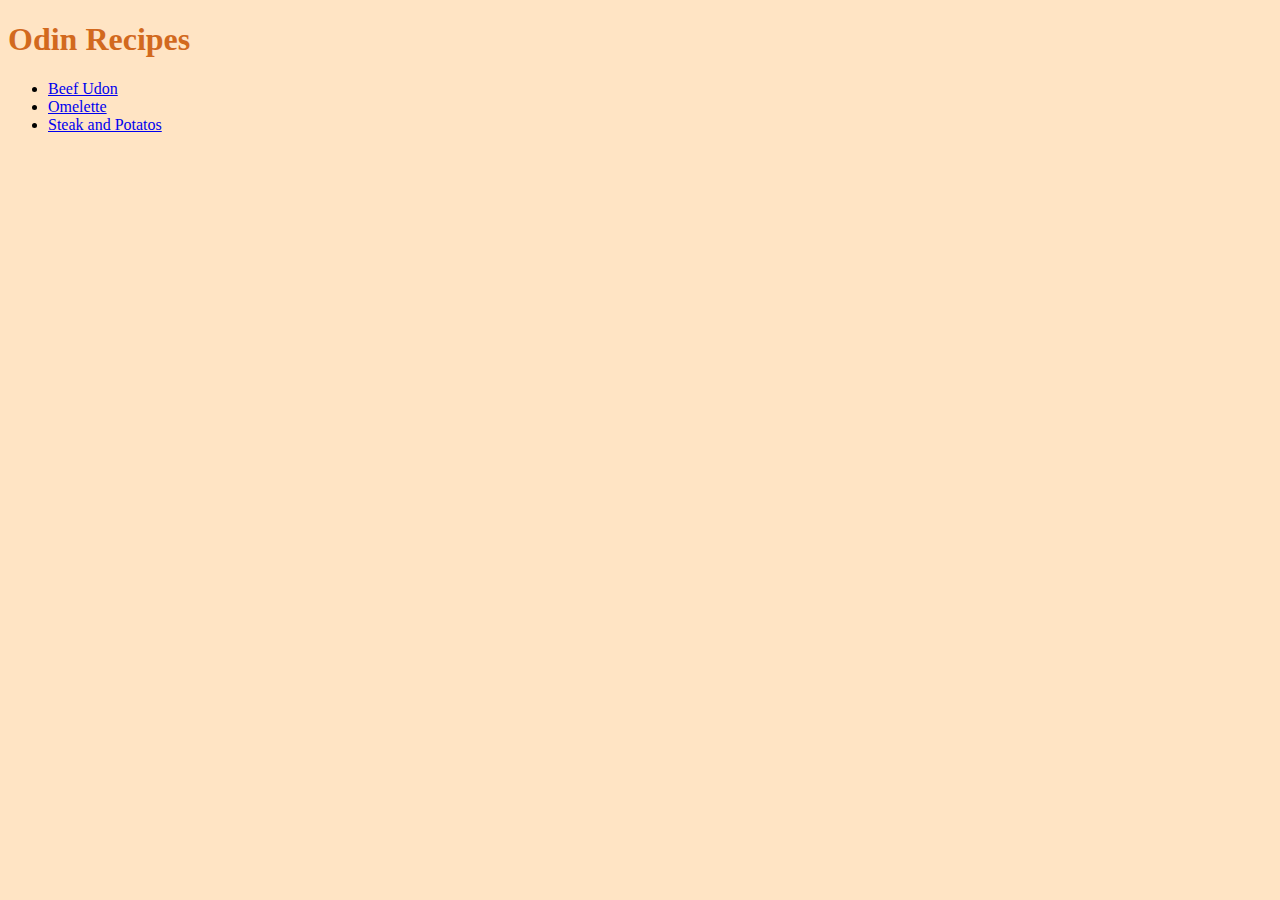
<file: index.html>
<!DOCTYPE html>
<html lang="en">
<head>
    <meta charset="UTF-8">
    <meta http-equiv="X-UA-Compatible" content="IE=edge">
    <meta name="viewport" content="width=device-width, initial-scale=1.0">
    <title>Odin Recipes</title>
    <link rel="stylesheet" href="./css/style.css">
</head>
<body>
    <h1>Odin Recipes</h1>

    <ul>
        <li><a href="./recipes/udon.html">Beef Udon</a></li>
        <li><a href="./recipes/omelette.html">Omelette</a></li>
        <li><a href="./recipes/steak.html">Steak and Potatos</a></li>
    </ul>
    

</body>
</html>
</file>
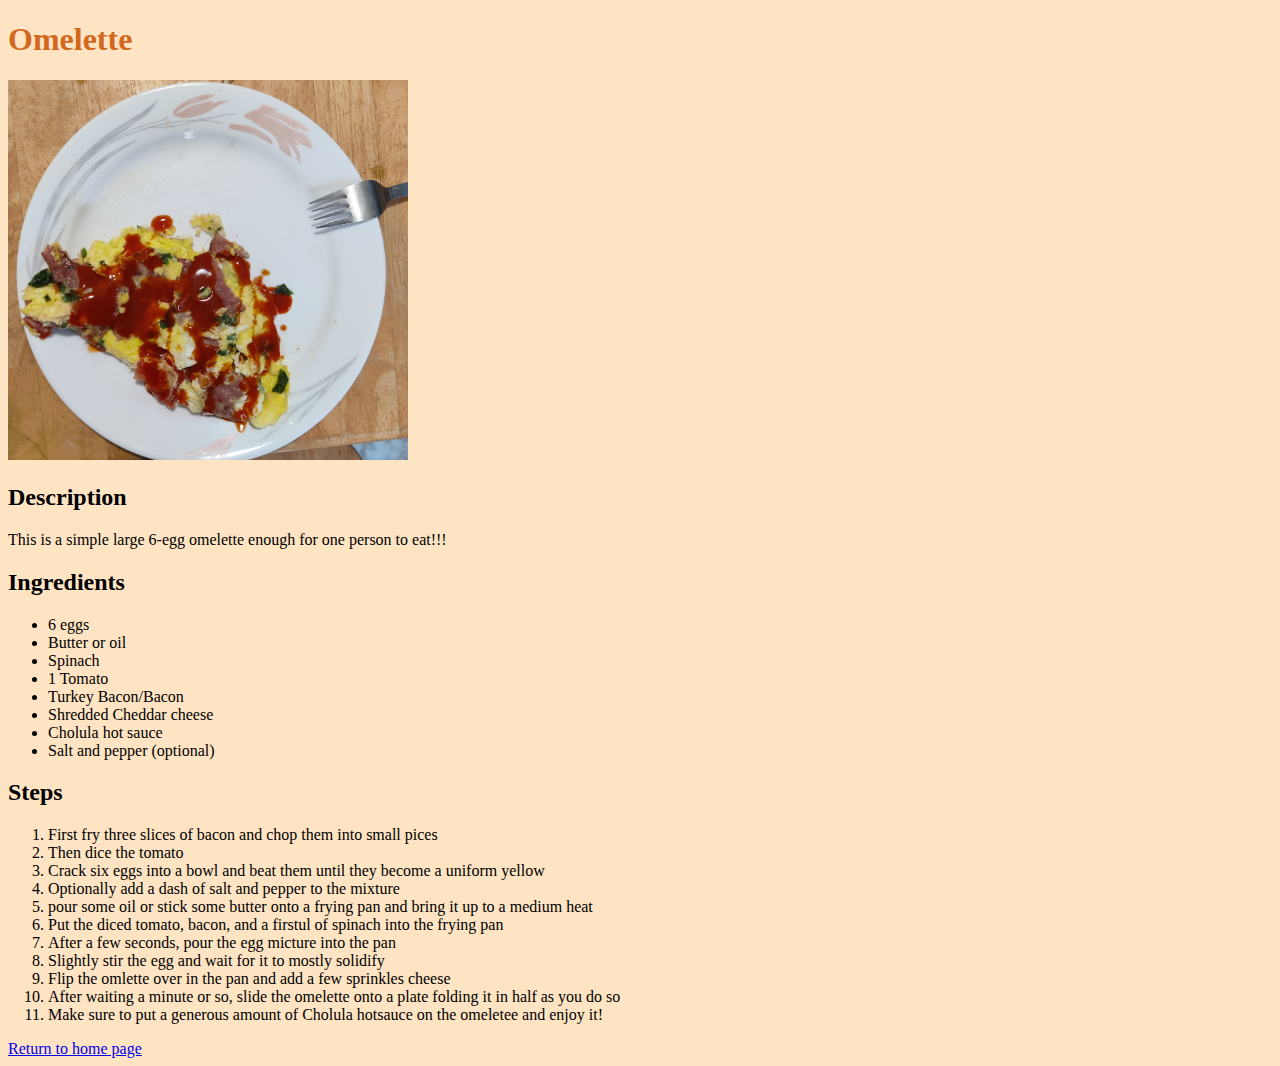
<file: recipes/omelette.html>
<!DOCTYPE html>
<html lang="en">
<head>
    <meta charset="UTF-8">
    <meta http-equiv="X-UA-Compatible" content="IE=edge">
    <meta name="viewport" content="width=device-width, initial-scale=1.0">
    <title>Omelette Recipe</title>
    <link rel="stylesheet" href=".././css/style.css">
</head>
<body>
    <h1>Omelette</h1>
    <img src="..\imgs\omelette.jpg" alt="Picture of omelette made from this recipe"   width="400" 
    height="380">
    <h2>Description</h2>

    <p>This is a simple large 6-egg omelette enough for one person to eat!!!</p>
    <h2>Ingredients</h2>

    <ul>
        <li>6 eggs</li>
        <li>Butter or oil</li>
        <li>Spinach</li>
        <li>1 Tomato</li>
        <li>Turkey Bacon/Bacon</li>
        <li>Shredded Cheddar cheese</li>
        <li>Cholula hot sauce</li>
        <li>Salt and pepper (optional)</li>
    </ul>

    <h2>Steps</h2>
    
    <ol>
        <li>First fry three slices of bacon and chop them into small pices</li>
        <li>Then dice the tomato</li>
        <li>Crack six eggs into a bowl and beat them until they become a uniform yellow</li>
        <li>Optionally add a dash of salt and pepper to the mixture</li>
        <li>pour some oil or stick some butter onto a frying pan and bring it up to a medium heat</li>
        <li>Put the diced tomato, bacon, and a firstul of spinach into the frying pan</li>
        <li>After a few seconds, pour the egg micture into the pan</li>
        <li>Slightly stir the egg and wait for it to mostly solidify</li>
        <li>Flip the omlette over in the pan and add a few sprinkles cheese</li>
        <li>After waiting a minute or so, slide the omelette onto a plate folding it in half as you do so</li>
        <li>Make sure to put a generous amount of Cholula hotsauce on the omeletee and enjoy it!</li>
    </ol>

    <a href="../index.html">Return to home page</a>
</body>
</html>
</file>
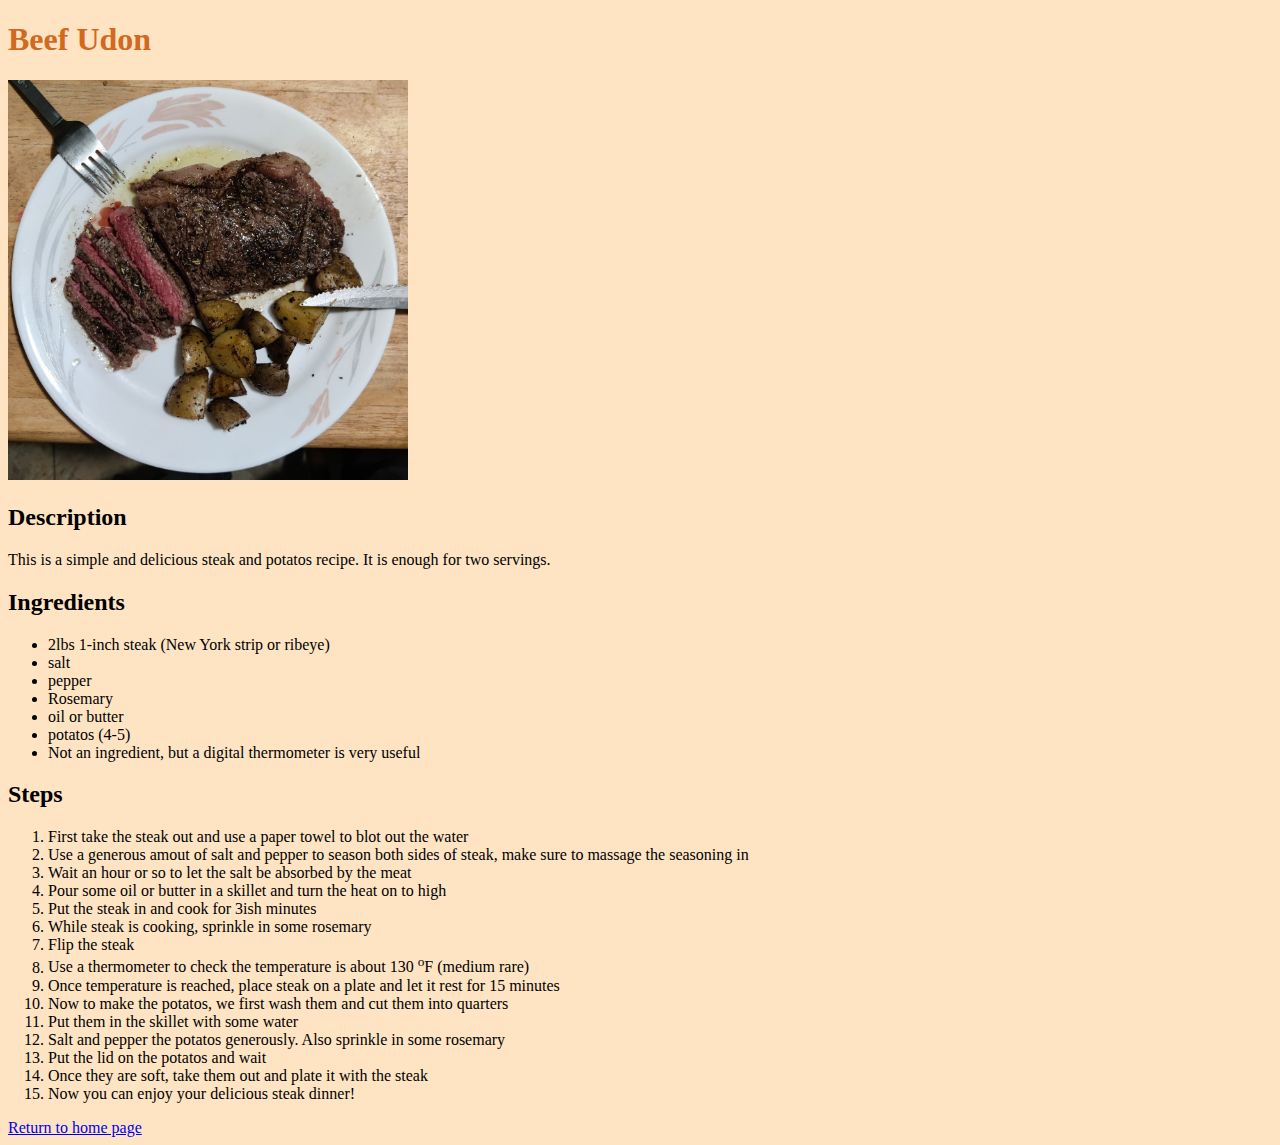
<file: recipes/steak.html>
<!DOCTYPE html>
<html lang="en">
<head>
    <meta charset="UTF-8">
    <meta http-equiv="X-UA-Compatible" content="IE=edge">
    <meta name="viewport" content="width=device-width, initial-scale=1.0">
    <title>Steak Recipe</title>
    <link rel="stylesheet" href=".././css/style.css">

</head>
<body>
    <h1>Beef Udon</h1>
    <img src="..\imgs\steak.jpg" alt="Picture of steak and potatos made from this recipe"   width="400" 
    height="400">
    <h2>Description</h2>
    <p>This is a simple and delicious steak and potatos recipe. It is enough for two servings.</p>

    <h2>Ingredients</h2>
    <ul>
        <li>2lbs 1-inch steak (New York strip or ribeye)</li>
        <li>salt</li>
        <li>pepper</li>
        <li>Rosemary</li>
        <li>oil or butter</li>
        <li>potatos (4-5)</li>
        <li>Not an ingredient, but a digital thermometer is very useful</li>
    </ul>

    <h2>Steps</h2>
    <ol>
        <li>First take the steak out and use a paper towel to blot out the water</li>
        <li>Use a generous amout of salt and pepper to season both sides of steak, make sure to massage the seasoning in</li>
        <li>Wait an hour or so to let the salt be absorbed by the meat</li>
        <li>Pour some oil or butter in a skillet and turn the heat on to high</li>
        <li>Put the steak in and cook for 3ish minutes</li>
        <li>While steak is cooking, sprinkle in some rosemary</li>
        <li>Flip the steak</li>
        <li>Use a thermometer to check the temperature is about 130 <sup>o</sup>F (medium rare)</li>
        <li>Once temperature is reached, place steak on a plate and let it rest for 15 minutes</li>
        <li>Now to make the potatos, we first wash them and cut them into quarters</li>
        <li>Put them in the skillet with some water</li>
        <li>Salt and pepper the potatos generously. Also sprinkle in some rosemary</li>
        <li>Put the lid on the potatos and wait</li>
        <li>Once they are soft, take them out and plate it with the steak</li>
        <li>Now you can enjoy your delicious steak dinner!</li>

    </ol>

    <a href="../index.html">Return to home page</a>
</body>
</html>
</file>
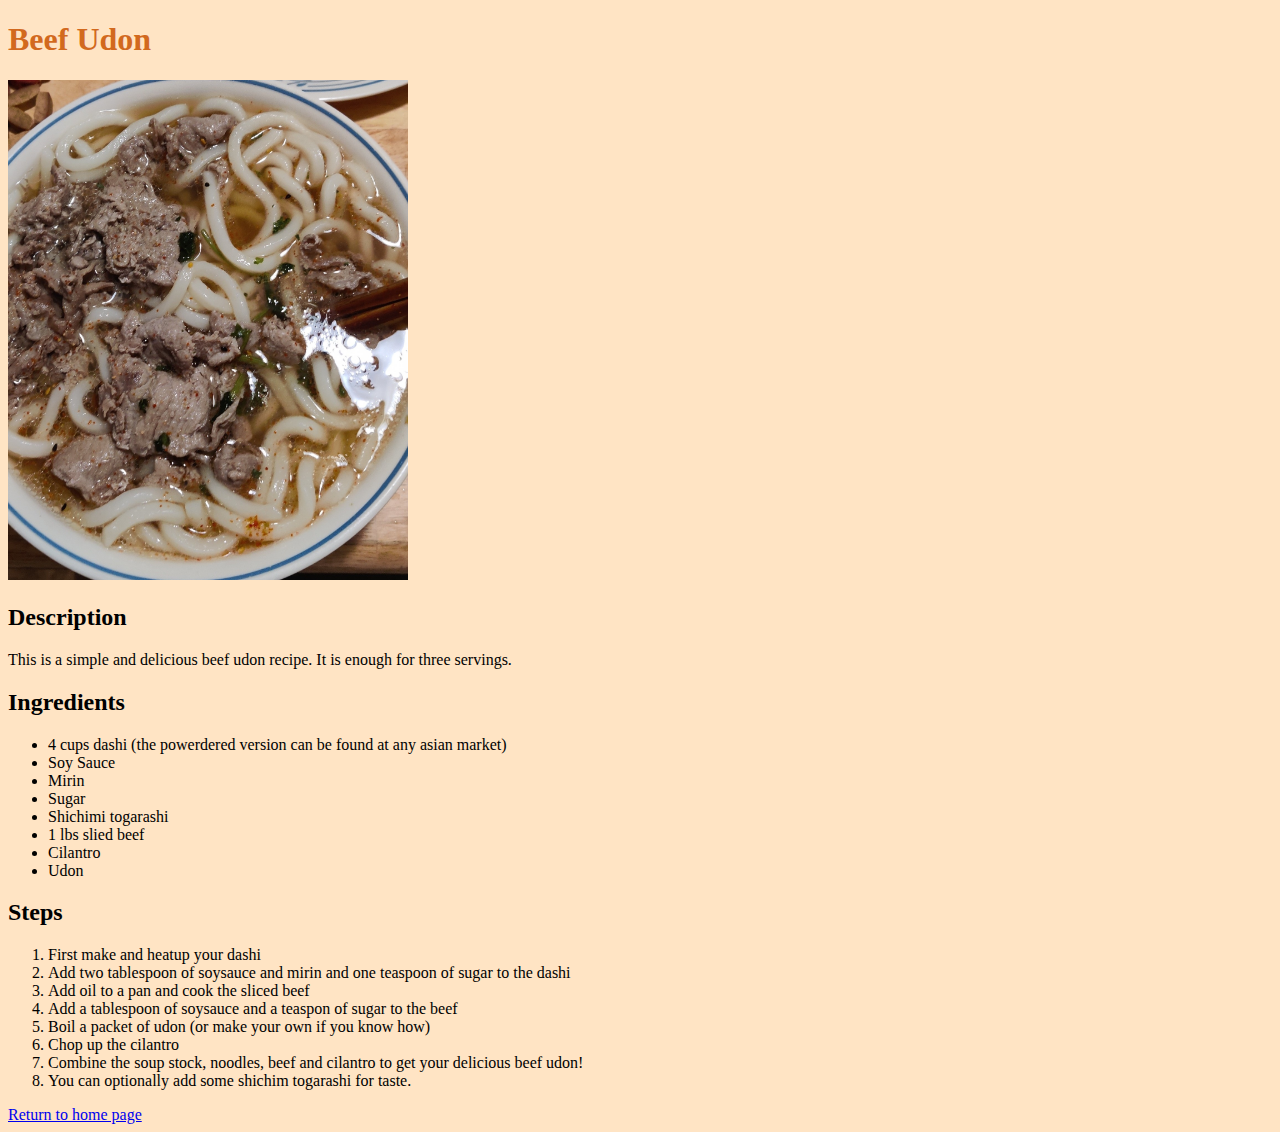
<file: recipes/udon.html>
<!DOCTYPE html>
<html lang="en">
<head>
    <meta charset="UTF-8">
    <meta http-equiv="X-UA-Compatible" content="IE=edge">
    <meta name="viewport" content="width=device-width, initial-scale=1.0">
    <title>Beef Udon Recipe</title>
    <link rel="stylesheet" href=".././css/style.css">
</head>
<body>
    <h1>Beef Udon</h1>
    <img src="..\imgs\udon.jpg" alt="Picture of beef udon made from this recipe"   width="400" 
    height="500">
    <h2>Description</h2>
    <p>This is a simple and delicious beef udon recipe. It is enough for three servings.</p>

    <h2>Ingredients</h2>
    <ul>
        <li>4 cups dashi (the powerdered version can be found at any asian market)</li>
        <li>Soy Sauce</li>
        <li>Mirin</li>
        <li>Sugar</li>
        <li>Shichimi  togarashi</li>
        <li>1 lbs slied beef</li>
        <li>Cilantro</li>
        <li>Udon</li>
    </ul>

    <h2>Steps</h2>
    <ol>
        <li>First make and heatup your dashi</li>
        <li>Add two tablespoon of soysauce and mirin and one teaspoon of sugar to the dashi</li>
        <li>Add oil to a pan and cook the sliced beef</li>
        <li>Add a tablespoon of soysauce and a teaspon of sugar to the beef
        <li>Boil a packet of udon (or make your own if you know how)</li>
        <li>Chop up the cilantro</li>
        <li>Combine the soup stock, noodles, beef and cilantro to get your delicious beef udon!</li>
        <li>You can optionally add some shichim togarashi for taste.</li>
    </ol>

    <a href="../index.html">Return to home page</a>
</body>
</html>
</file>
<file: css/style.css>
*{
    background-color: bisque;
}

h1 {
    color:chocolate;
}
</file>
